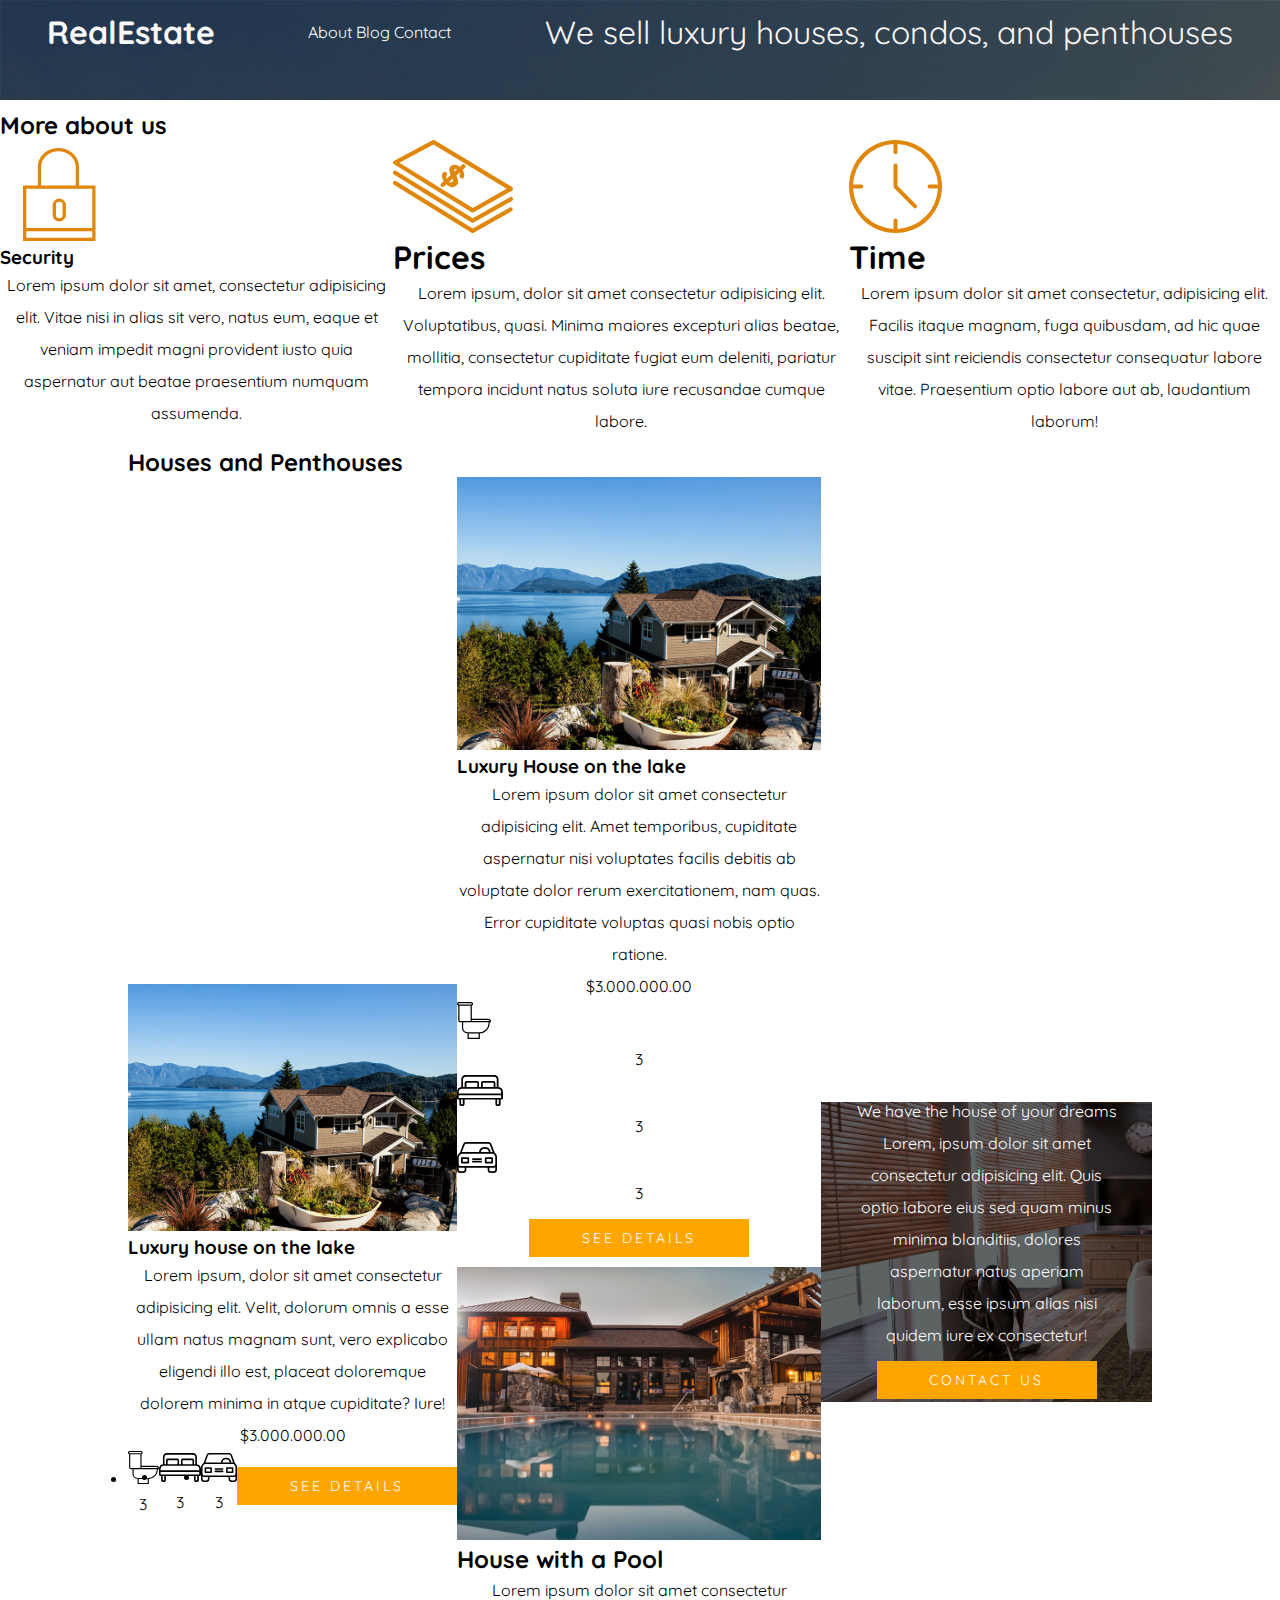
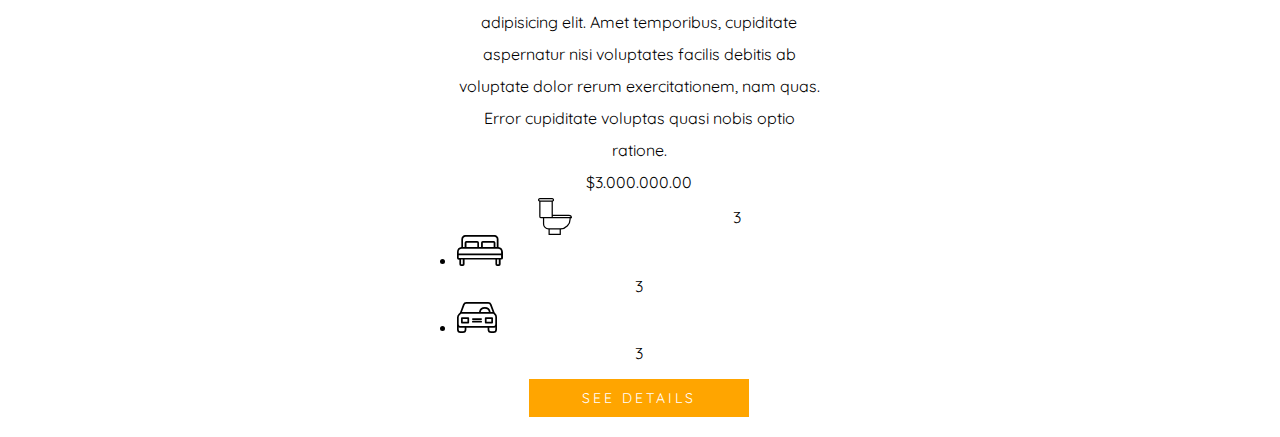
<file: Real estate/Real estate/index.html>
<!DOCTYPE html>
<html lang="en">
<head>
    <meta charset="UTF-8">
    <meta name="viewport" content="width=device-width, initial-scale=1.0">
    <link rel="preconnect" href="https://fonts.googleapis.com">
    <link rel="preconnect" href="https://fonts.gstatic.com" crossorigin>
    <link href="https://fonts.googleapis.com/css2?family=Kanit:ital,wght@0,100;1,200&family=Quicksand:wght@400;700&display=swap" rel="stylesheet">
    
    <link rel="stylesheet" href="Style/mystyle.css">
    <title>Document</title>
</head>
<body>
    <header class="site-header">
        <div class="flex-container">
            <h1>RealEstate</h1>
            <nav>
                <a href="about.html">About</a>
                <a href="blog.html">Blog</a>
                <a href="contact.html">Contact</a>
            </nav>
            <div>
                <p class="description">We sell luxury houses, condos, and penthouses</p>
    </header>
    <main>
        <section class="container"></section>
            <h2>More about us</h2>
            <div class="flex-container">
            <div>
                <img src="images/img/icon1.svg" alt="security">
                <h3>Security</h3>
                <p>Lorem ipsum dolor sit amet, consectetur adipisicing elit. Vitae nisi in alias sit vero, natus eum, eaque et veniam impedit magni provident iusto quia aspernatur aut beatae praesentium numquam assumenda.</p>
            </div>
            <div>
                <img src="images/img/icon2.svg" alt="security">
                <h1>Prices</h1>
                <p>Lorem ipsum, dolor sit amet consectetur adipisicing elit. Voluptatibus, quasi. Minima maiores excepturi alias beatae, mollitia, consectetur cupiditate fugiat eum deleniti, pariatur tempora incidunt natus soluta iure recusandae cumque labore.</p>
            </div>
            <div>
                <img src="images/img/icon3.svg" alt="time">
                <h1>Time</h1>
            <p>Lorem ipsum dolor sit amet consectetur, adipisicing elit. Facilis itaque magnam, fuga quibusdam, ad hic quae suscipit sint reiciendis consectetur consequatur labore vitae. Praesentium optio labore aut ab, laudantium laborum!</p>
            </div>
            </div>
        </section>
        <section class="container">
            <h2>Houses and Penthouses</h2>
            <div class="flex-container">
            <div class="houses-item">
                <img src="images/img/announcement1.jpg" alt="Luxury house on lake">
                <div class="houses-item-text">
                <h3>Luxury house on the lake</h3>
                <p> Lorem ipsum, dolor sit amet consectetur adipisicing elit. Velit, dolorum omnis a esse ullam natus magnam sunt, vero explicabo eligendi illo est, placeat doloremque dolorem minima in atque cupiditate? Iure!
                <p>$3.000.000.00</p>
                <ul class="flex-container">
                    <li>
                    <img src="images/img/icon_wc.svg" alt="wc">
                    <p>3</p>
                    </li>
                    <li>
                    <img src="images/img/icon_room.svg" alt="beds">
                    <p>3</p> 
                </li>
                <li>
                    <img src="images/img/icon_parking.svg" alt="parking">
                    <p>3</p>
                </li>
            <ul>   
            <a class="button" href="*">see details</a>
            </div>
        </div>
            <div class="houses-item">   
                                <img src="images/img/announcement1.jpg" alt=luxury house on the lake>
                                <div class="houses-item-text">   
                                    <h3>Luxury House on the lake</h3>
                                    <p>Lorem ipsum dolor sit amet consectetur adipisicing elit. Amet temporibus, cupiditate aspernatur nisi voluptates facilis debitis ab voluptate dolor rerum exercitationem, nam quas. Error cupiditate voluptas quasi nobis optio ratione.</p>
                                    <p>$3.000.000.00</p>  
                                    <div>
                                    </div>
                                    <img src="images/img/icon_wc.svg" alt="wc">
                                    <p>3</p>
                                    </li>
                                    <li>
                                    <img src="images/img/icon_room.svg" alt="beds">
                                    <p>3</p> 
                                </li>
                                <li>
                                    <img src="images/img/icon_parking.svg" alt="parking">
                                    <p>3</p>
                                    <a class="button" href="*">see details</a>
                                    <div>
                                    </div>
                                    <img src="images/img/announcement3.jpg" alt=>
                                                    <h2>House with a Pool</h2>
                                                    <p>Lorem ipsum dolor sit amet consectetur adipisicing elit. Amet temporibus, cupiditate aspernatur nisi voluptates facilis debitis ab voluptate dolor rerum exercitationem, nam quas. Error cupiditate voluptas quasi nobis optio ratione.</p>
                                                    <p>$3.000.000.00</p>
                                                    <ul class="flex-container"></ul>
                                                    <li class="flex-container">
                                                        <img src="images/img/icon_wc.svg" alt="wc">
                                                    <p>3</p>
                                                </li>
                                                <li>
                                                    <img src="images/img/icon_room.svg" alt="beds">
                                                    <p>3</p> 
                                                </li>
                                                <li>
                                                    <img src="images/img/icon_parking.svg" alt="parking">
                                                    <p>3</p>
                                                </li>
                                            </ul>
                                            <a class="button" href="*">see details</a>         
                                        </div>
                                    </div>
                                    <footer class="site-footer">
                                        <div class="container">
                                            <p>We have the house of your dreams</p>
                                            <p>Lorem, ipsum dolor sit amet consectetur adipisicing elit. Quis optio labore eius sed quam minus minima blanditiis, dolores aspernatur natus aperiam laborum, esse ipsum alias nisi quidem iure ex consectetur!</p>
                                            <a class="button" href="#">Contact us</a>
                                        </div>
                                    </footer>
                                        </div>
                                    </footer>
                                </section>
                            </div>
</body>
</html>
</file>
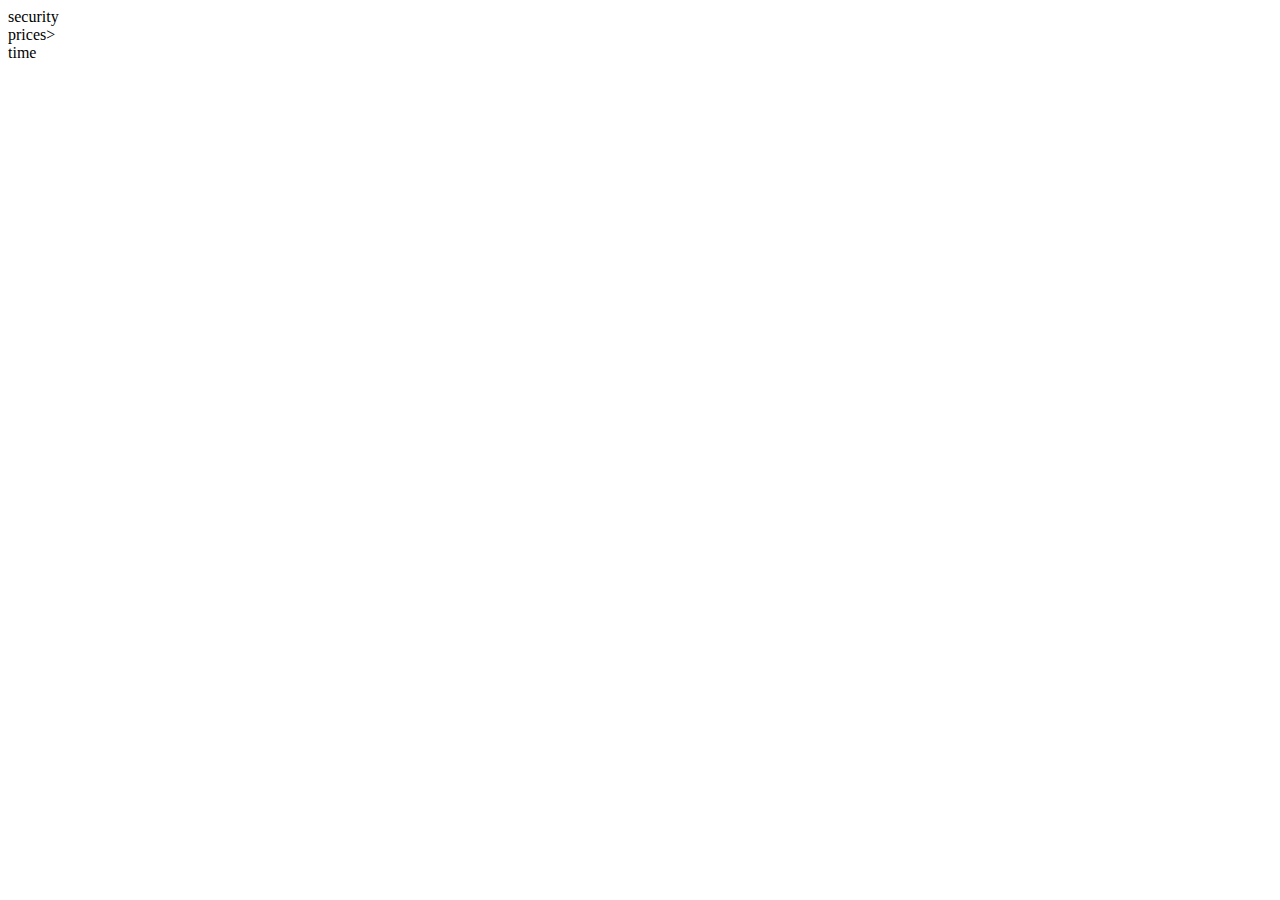
<file: Real estate/practiex display flex.html>
<!DOCTYPE html>
<html lang="en">
<head>
    <meta charset="UTF-8">
    <meta name="viewport" content="width=device-width, initial-scale=1.0">
    <title>Document</title>
    <style>
        .flex-container{
            display:flex;
            flex-direction: row;
            justify-content: space-around;
            background-color: gray;
        }
    .flex-item{
        background-color:rgb(red, green, blue);
        padding: 30px;
        margin: 10px;
        text-align: center;
}
    </style>
</head>
<body>
    <div class="=flex-container">
        <div class="flex-item>">security</div>
        <div class="flex-item>">prices></div>
        <div class="flex-item>">time</div>
    </div>
</body>
</html>
</file>
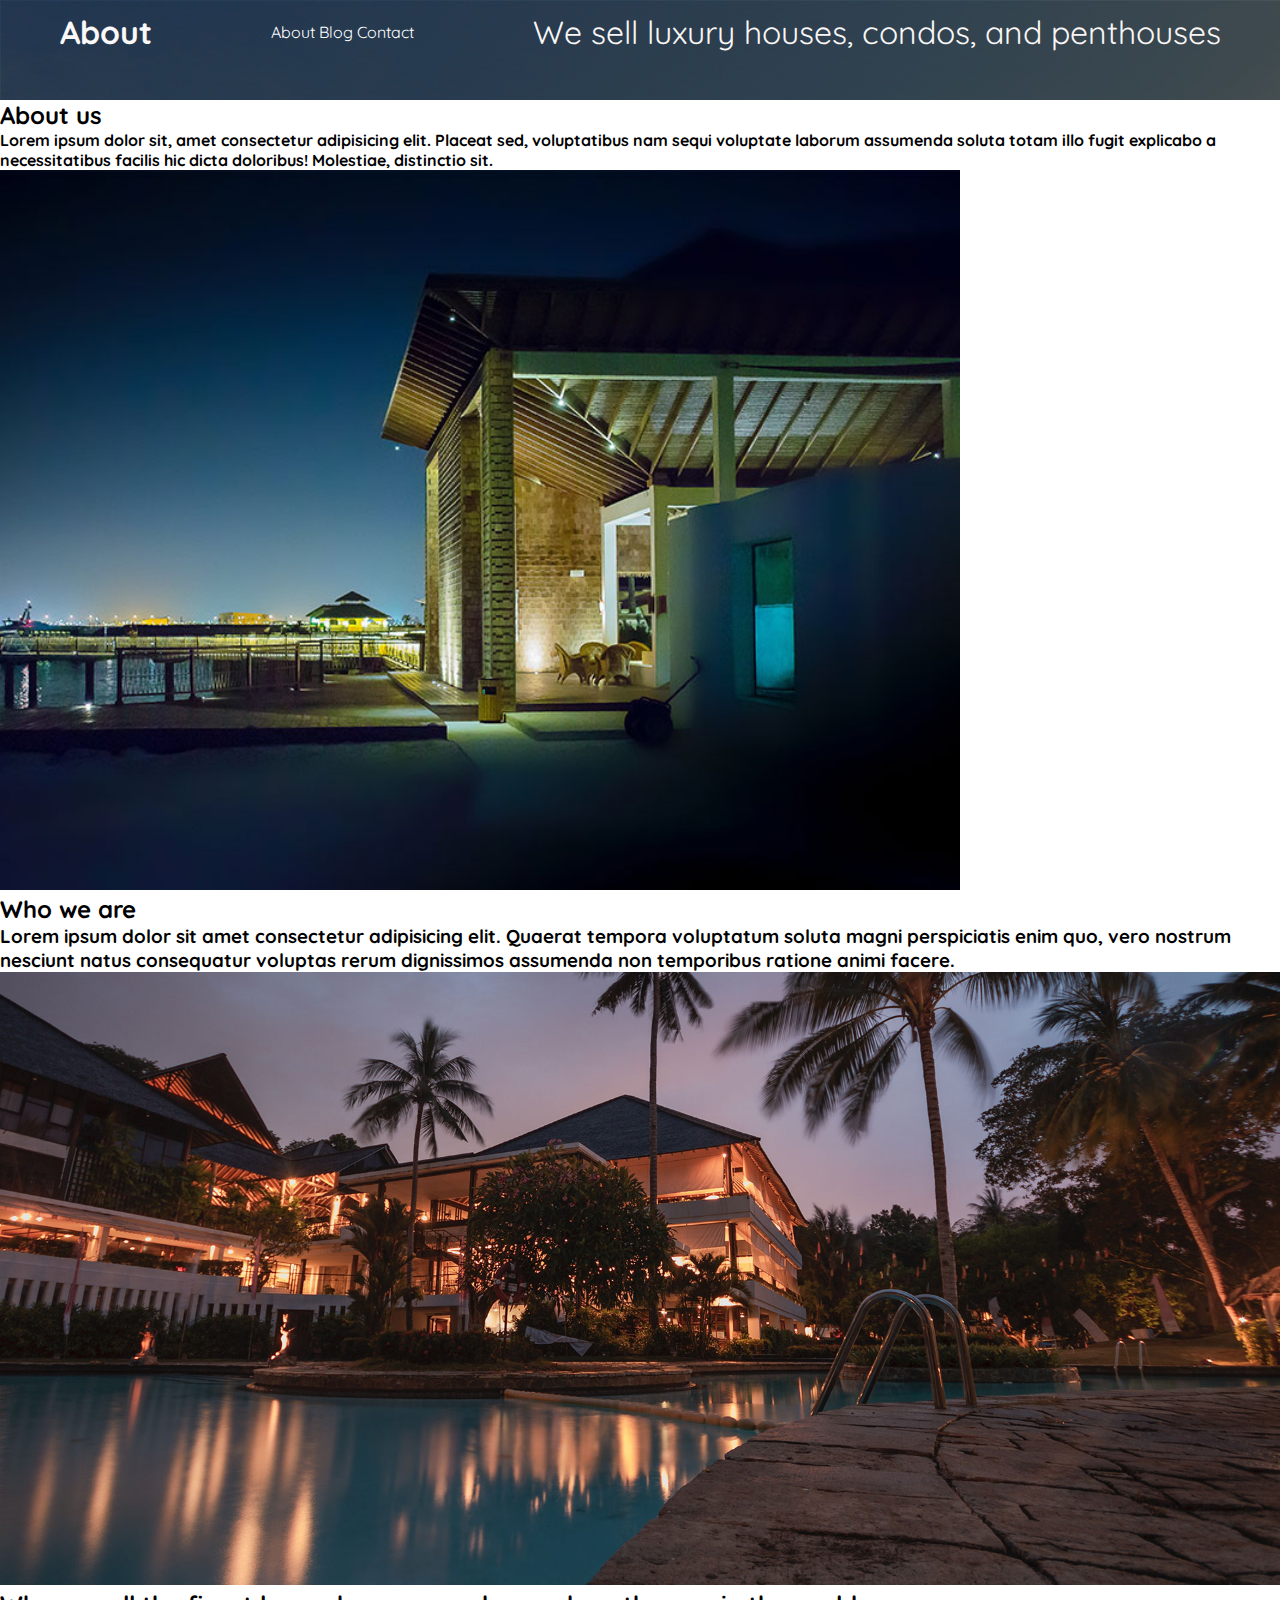
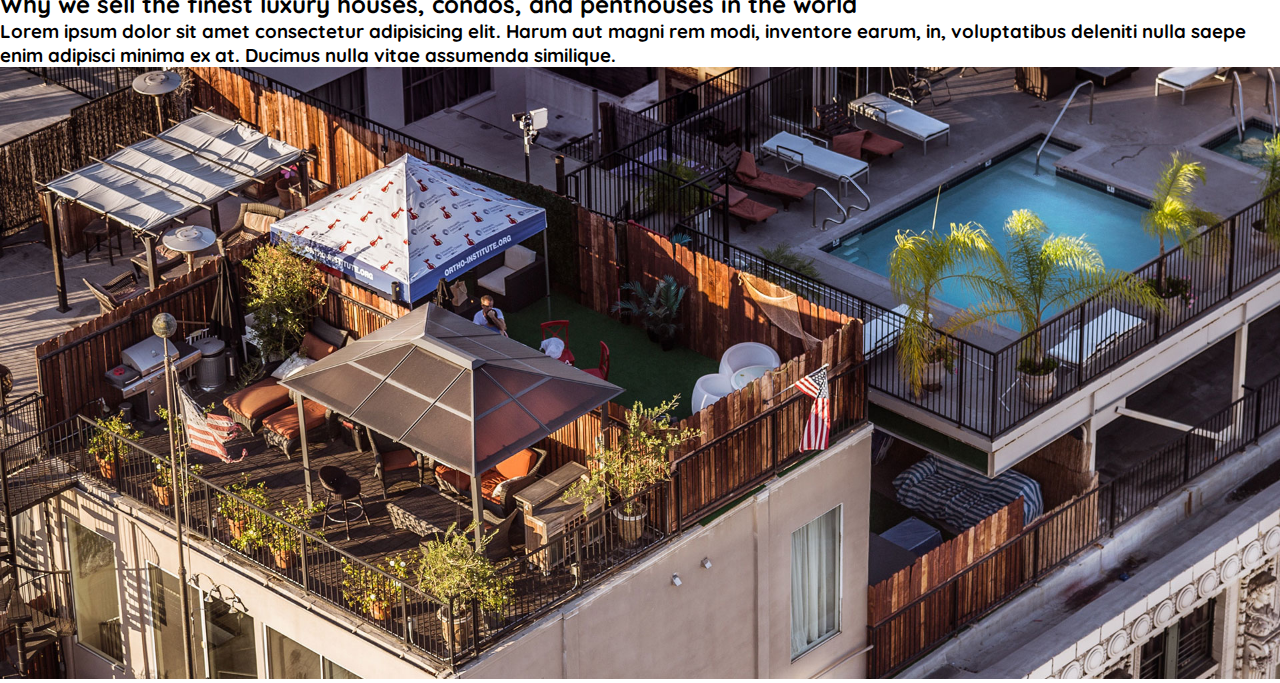
<file: Real estate/Real estate/about.html>
<!DOCTYPE html>
<html lang="en">
<head>
    <meta charset="UTF-8">
    <meta name="viewport" content="width=device-width, initial-scale=1.0">
    <link rel="preconnect" href="https://fonts.googleapis.com">
    <link rel="preconnect" href="https://fonts.gstatic.com" crossorigin>
    <link href="https://fonts.googleapis.com/css2?family=Kanit:ital,wght@0,100;1,200&family=Quicksand:wght@400;700&display=swap" rel="stylesheet">
    
    <link rel="stylesheet" href="Style/mystyle.css">
    <title>Document</title>
</head>
<body>
    <header class="site-header">
        <div class="flex-container">
            <h1>About</h1>
            <nav>
                <a href="about.html">About</a>
                <a href="blog.html">Blog</a>
                <a href="contact.html">Contact</a>
            </nav>
            <div>
                <p class="description">We sell luxury houses, condos, and penthouses</p>
    </header>
    <main>
            <h2>About us</h2>
                    <h4>Lorem ipsum dolor sit, amet consectetur adipisicing elit. Placeat sed, voluptatibus nam sequi voluptate laborum assumenda soluta totam illo fugit explicabo a necessitatibus facilis hic dicta doloribus! Molestiae, distinctio sit.</h4>
        <img src="images/img/announcement6.jpg" alt="home" width="75%">
            <div>
            </div>
        <h2>Who we are</h2>
            <h3>Lorem ipsum dolor sit amet consectetur adipisicing elit. Quaerat tempora voluptatum soluta magni perspiciatis enim quo, vero nostrum nesciunt natus consequatur voluptas rerum dignissimos assumenda non temporibus ratione animi facere.</h3>
            <div>
            </div>
                <img src="images/img/highlight.jpg" alt="home2">
            <div>
            </div>
            <h2>Why we sell the finest luxury houses, condos, and penthouses in the world</h2>
                <h3>Lorem ipsum dolor sit amet consectetur adipisicing elit. Harum aut magni rem modi, inventore earum, in, voluptatibus deleniti nulla saepe enim adipisci minima ex at. Ducimus nulla vitae assumenda similique.</h3>
                    <img src="images/img/destacada3.jpg" alt="rooftop">
                    </html>
</file>
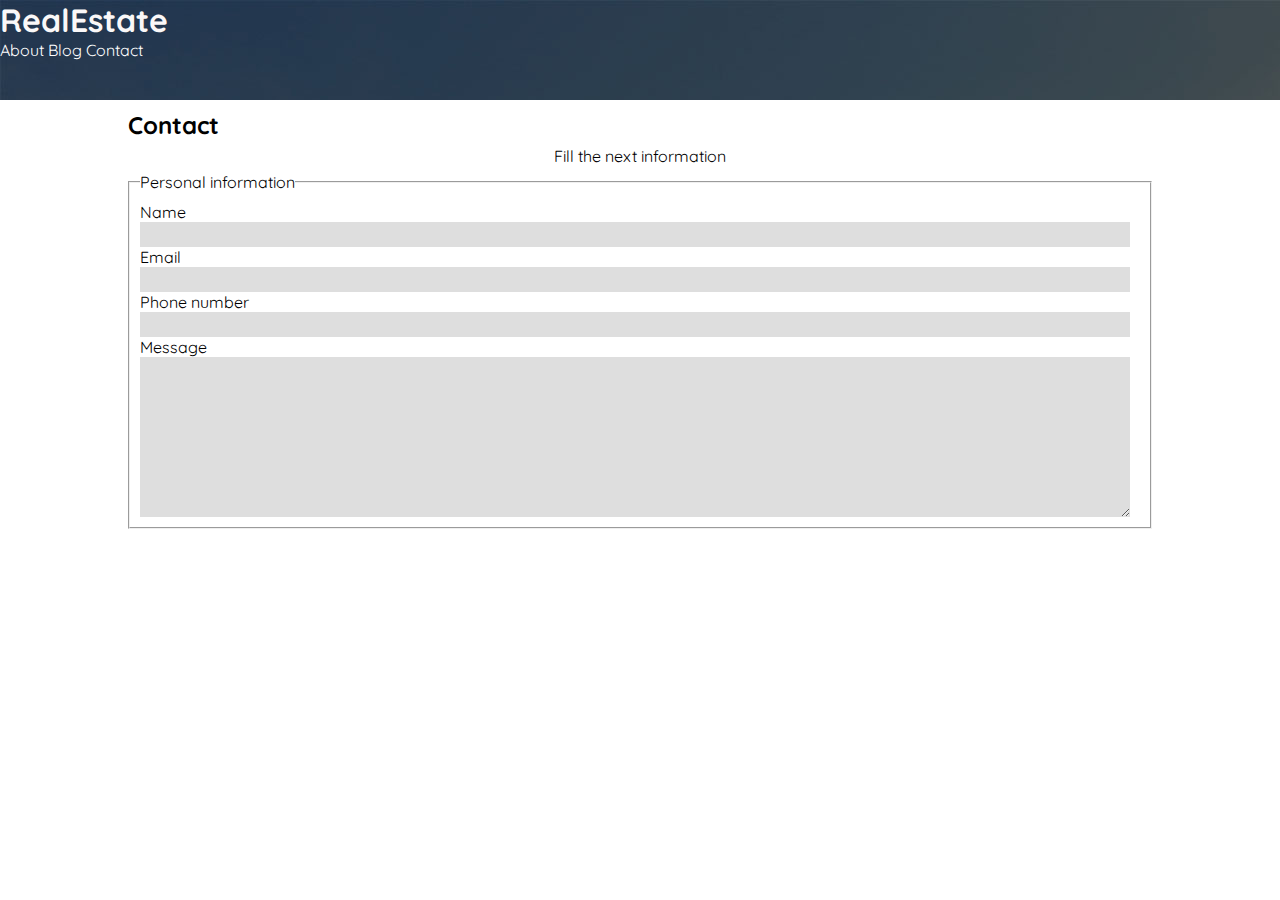
<file: Real estate/Real estate/contact.html>
<!DOCTYPE html>
<html lang="en">
<head>
    <meta charset="UTF-8">
    <meta name="viewport" content="width=device-width, initial-scale=1.0">
    <link rel="preconnect" href="https://fonts.googleapis.com">
    <link rel="preconnect" href="https://fonts.gstatic.com" crossorigin>
    <link href="https://fonts.googleapis.com/css2?family=Kanit:ital,wght@0,100;1,200&family=Quicksand:wght@400;700&display=swap" rel="stylesheet">
    
    <link rel="stylesheet" href="Style/mystyle.css">
    <title>Document</title>
</head>
<body>
    <header class="site-header">
        <div class="=flex-container">
            <h1>RealEstate</h1>
            <nav>
                <a href="about.html">About</a>
                <a href="blog.html">Blog</a>
                <a href="contact.html">Contact</a>
            </nav>
        </div>
    </header>
    <main class="container">
        <h2>Contact</h2>
        <p>Fill the next information</p>

        <fieldset>
            <Legend>Personal information</Legend>
            <div>
            <label>Name</label> 
            <input type="text">
        </div>
        <div>
            <label>Email</label>
            <input type="text">
        <div>
        </div>
            <label>Phone number</label>
            <input type="tel">
        <div>
        </div>
            
        </div>
        </div>
            <Label>Message</Label>
            <textarea cols="311" rows="10"></textarea>
        </div>
    </fieldset>
    </main>
</body>
</html>
</file>
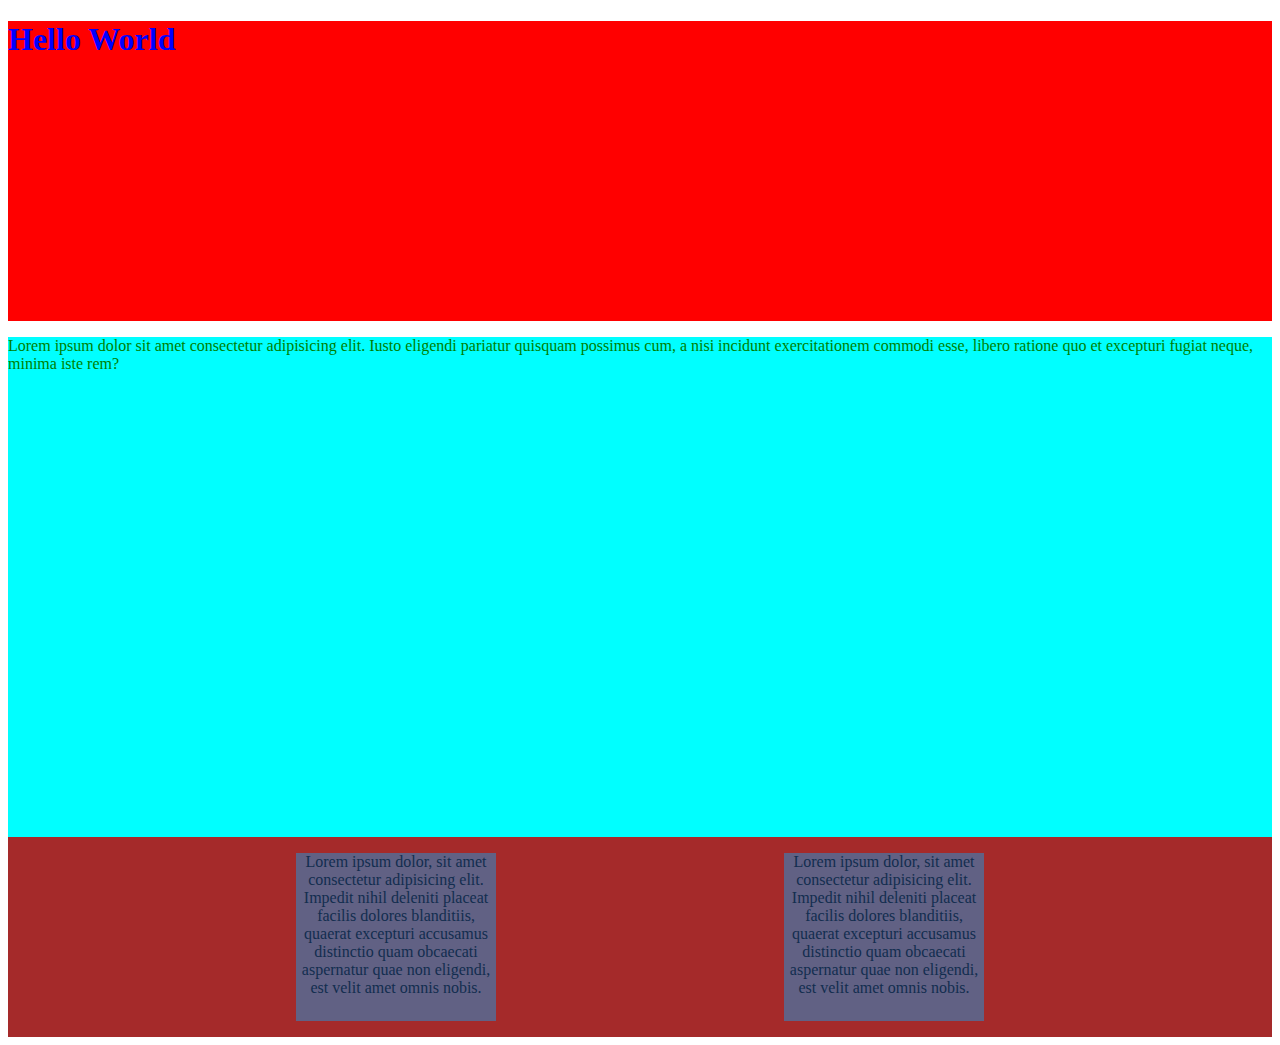
<file: Real estate/Real estate/practice.html>
<!DOCTYPE html>
<html lang="en">
<head>
    <meta charset="UTF-8">
    <meta name="viewport" content="width=device-width, initial-scale=1.0">
    <link rel="stylesheet" href="./Style/practice.css">
    <title>Document</title>
</head>
<body>
    
    <header>
        <h1>Hello World</h1>
    </header>
    <main>
        <p>Lorem ipsum dolor sit amet consectetur adipisicing elit. Iusto eligendi pariatur quisquam possimus cum, a nisi incidunt exercitationem commodi esse, libero ratione quo et excepturi fugiat neque, minima iste rem?</p>
    </main>
    <footer>
        <p>Lorem ipsum dolor, sit amet consectetur adipisicing elit. Impedit nihil deleniti placeat facilis dolores blanditiis, quaerat excepturi accusamus distinctio quam obcaecati aspernatur quae non eligendi, est velit amet omnis nobis.</p>
        <p>Lorem ipsum dolor, sit amet consectetur adipisicing elit. Impedit nihil deleniti placeat facilis dolores blanditiis, quaerat excepturi accusamus distinctio quam obcaecati aspernatur quae non eligendi, est velit amet omnis nobis.</p>
    </footer>
</body>
</html>
</file>
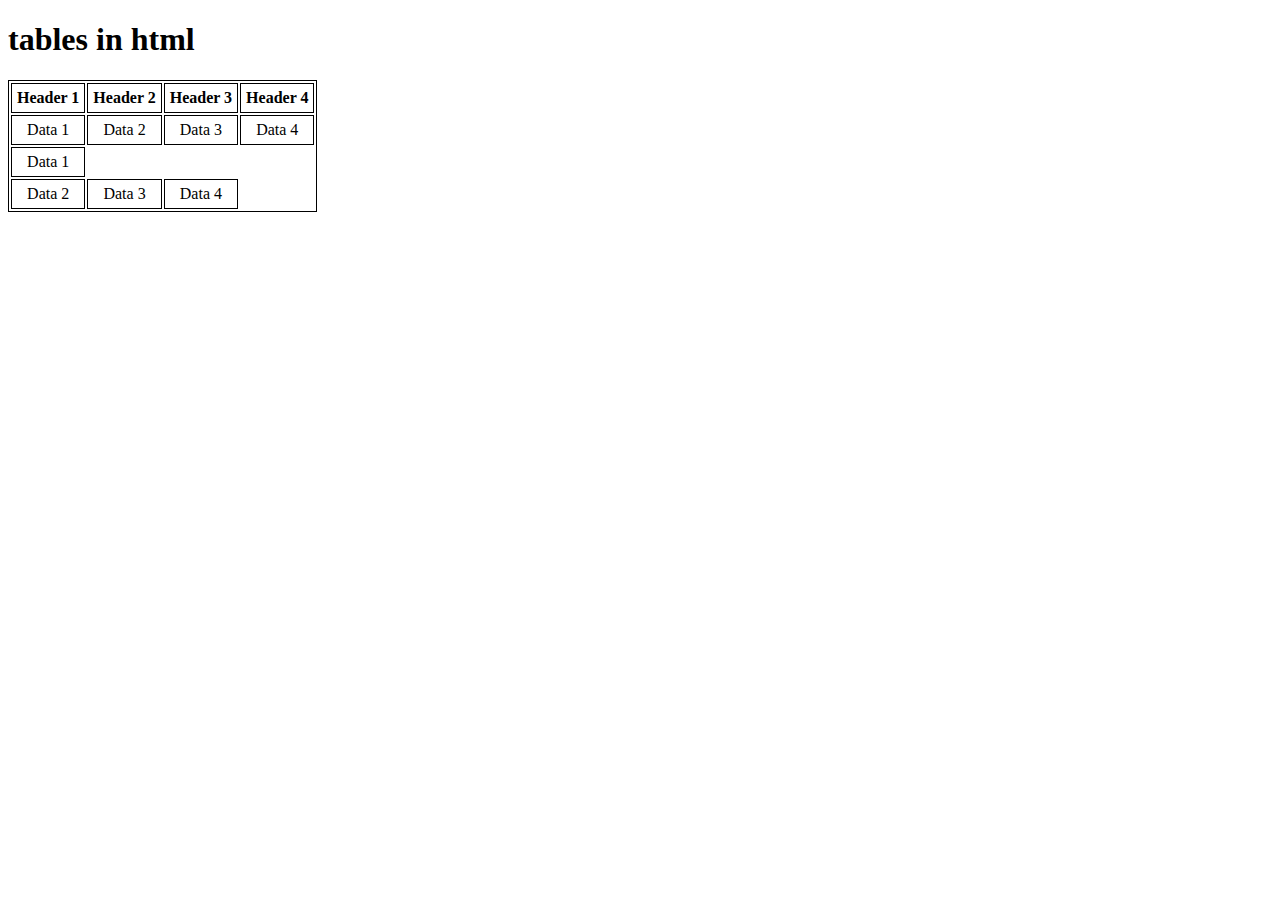
<file: Real estate/Real estate/table.html>
<!DOCTYPE html>
<html lang="en">
<head>
    <meta charset="UTF-8">
    <meta name="viewport" content="width=device-width, initial-scale=1.0">
    <title>Document</title>
</head>
<style>
    table,th,td{
        border: 1px solid   black;
}

th,td{
    padding: 5px;
    text-align: center
    
}
.error{
    background-color: rgb(red, green, blue);
    color: rgb(red, green, blue);
}
</style>
<body>
    <h1>tables in html</h1>
        
    <table>
        <thead>
            <th>Header 1</th>
            <th>Header 2</th>
            <th>Header 3</th>
            <th>Header 4</th>
        </thead>
        <tbody>
            <tr>
                <td>Data 1</td>
                <td>Data 2</td>
                <td>Data 3</td>
                <td>Data 4</td>
            </tr>
            <tr>
                <td>Data 1</td>
                </tr><td>Data 2</td>
                <td>Data 3</td>
                <td>Data 4</td>
            </tr>
        </tbody>
    </table>
</body>
</html>
</file>
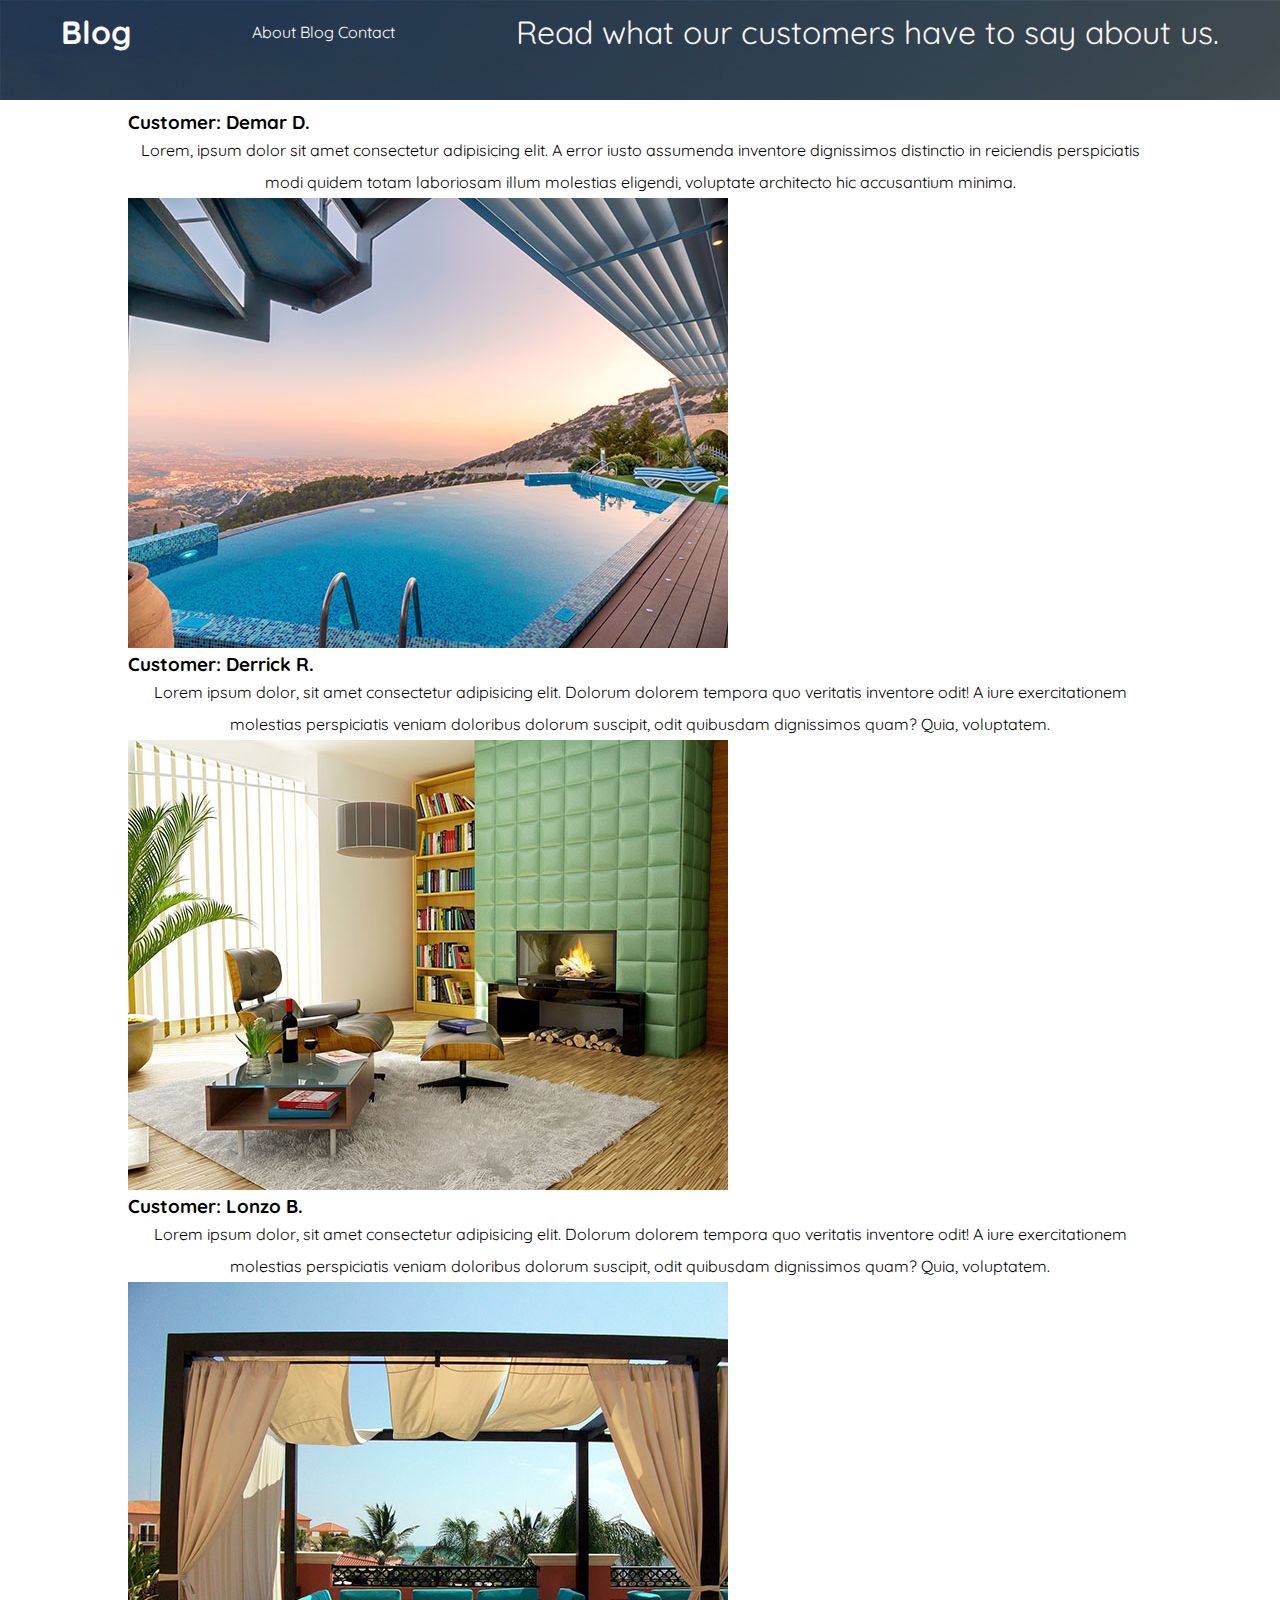
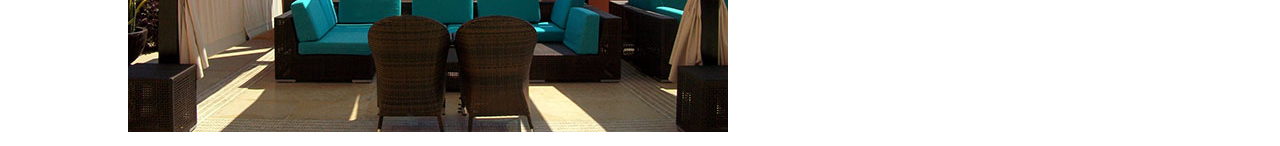
<file: Real estate/Real estate/Style/Blog.html>
<!DOCTYPE html>
<html lang="en">
<head>
    <meta charset="UTF-8">
    <meta name="viewport" content="width=device-width, initial-scale=1.0">
    <link rel="preconnect" href="https://fonts.googleapis.com">
    <link rel="preconnect" href="https://fonts.gstatic.com" crossorigin>
    <link href="https://fonts.googleapis.com/css2?family=Kanit:ital,wght@0,100;1,200&family=Quicksand:wght@400;700&display=swap" rel="stylesheet">
    <images/img src="announcement1.jpg" alt="1">
    <link rel="stylesheet" href="mystyle.css">
    <title>Document</title>
</head>
<body>
    <header class="site-header">
        <div class="flex-container">
            <h1>Blog</h1>
            <nav>
                <a href="About.html">About</a>
                <a href="Blog.html">Blog</a>
                <a href="contact.html">Contact</a>
            </nav>
            <div> 
                <p class="description">Read what our customers have to say about us.</p>
            </header>
            <main class="container">
            <div>
            </div>
                <h3>Customer: Demar D.</h3>
                <p>Lorem, ipsum dolor sit amet consectetur adipisicing elit. A error iusto assumenda inventore dignissimos distinctio in reiciendis perspiciatis modi quidem totam laboriosam illum molestias eligendi, voluptate architecto hic accusantium minima.</p>
            <img src="../images/img/blog2.jpg" alt="pool">
                <div>
            </div>
            <h3>Customer: Derrick R.</h3>
                <p>Lorem ipsum dolor, sit amet consectetur adipisicing elit. Dolorum dolorem tempora quo veritatis inventore odit! A iure exercitationem molestias perspiciatis veniam doloribus dolorum suscipit, odit quibusdam dignissimos quam? Quia, voluptatem.</p>
                <img src="../images/img/blog3.jpg" alt="chair">
                <div>
                </div>
                    <h3>Customer: Lonzo B.</h3>
                        <p>Lorem ipsum dolor, sit amet consectetur adipisicing elit. Dolorum dolorem tempora quo veritatis inventore odit! A iure exercitationem molestias perspiciatis veniam doloribus dolorum suscipit, odit quibusdam dignissimos quam? Quia, voluptatem.</p>
                <img/src="../images/img/blog1.jpg" alt="coverarea">
    <footer>

</footer>
</file>
<file: Real estate/Real estate/Style/mystyle.css>
/*global*/
*{
    margin: 0;
    padding: 0;
}
body{
    font-family: 'Kanit', sans-serif;
    font-family: 'Quicksand', sans-serif;
}
a{
    color: white;
    text-decoration: none;
    text-wrap:  end;
}
p{
    line-height: 2;
    text-align: center;
}
img{
    max-width: 100%;
} 
/*utilities*/
.container{
    width: 80%;
    margin: 10px auto;
}
.flex-container{
    display: flex;
    flex-direction: row;
    justify-content: space-around;
    align-items: center;
}
.button{
    background-color: orange;
    padding: 10px;
    text-align: center;
    text-transform: uppercase;
    font-size: 14px;
    letter-spacing: 3px;
    margin: 10px auto;
    display: block;
    width: 200px;
}
/*header*/
.site-header{
    background-image: url(../images/img/header.jpg);
    height: 100px;
    align-items: center;
}
.site-header h1{
    color: rgb(250, 248, 248);
    align-items: end;
}
.site-header p{
    color: rgb(249, 246, 246);
    align-items:end;}
.site-header a{
    margin-right: 20;
    align-items: end;
}
.description{
    font-size: 2rem;
}
@media(max-width:768px){
    .description{
        display: none;
    }
}
/*about us*/

/*house*/

.house-item{
    background-color: gray;
}
.house-item{
    background-color: #dedede
}
/*contact*/
fieldset{
    padding: 10px;
}
label{
    display: block;
}
input,
textarea{
    display: block;
    width: 98%;
    background-color: #dedede;
    border: none;
    padding: 5px;
    border: radius 5px;
}
/* footer */

.site-footer{
    background-image: url(../images/img/encuentra.jpg);
    background-position: bottom bottom;
    background-size: cover;
    height: 300px;
    color: white;
    display: flex;
    align-items: center;
}
/*mobile view*/

@media(max-width:760px) {
    .flex-container{
    display: none;}
        flex-direction:: column;
}
</file>
<file: Real estate/Real estate/Style/practice.css>
body {
    color: blue;
}
p{
    color: green;
}
footer p{
    color: rgb(18, 45, 79);
    background-color: rgb(97, 97, 132);
width: 200px;
text-align: center;
}
header{
    height: 300px;
    background-color: red;
}
main{
    height: 500px;
    background-color: aqua;
}
footer{
    background-color: brown;
    height: 200px;
display:flex;
align-items: ;
justify-content: space-evenly;justify-content: ;
}
</file>
